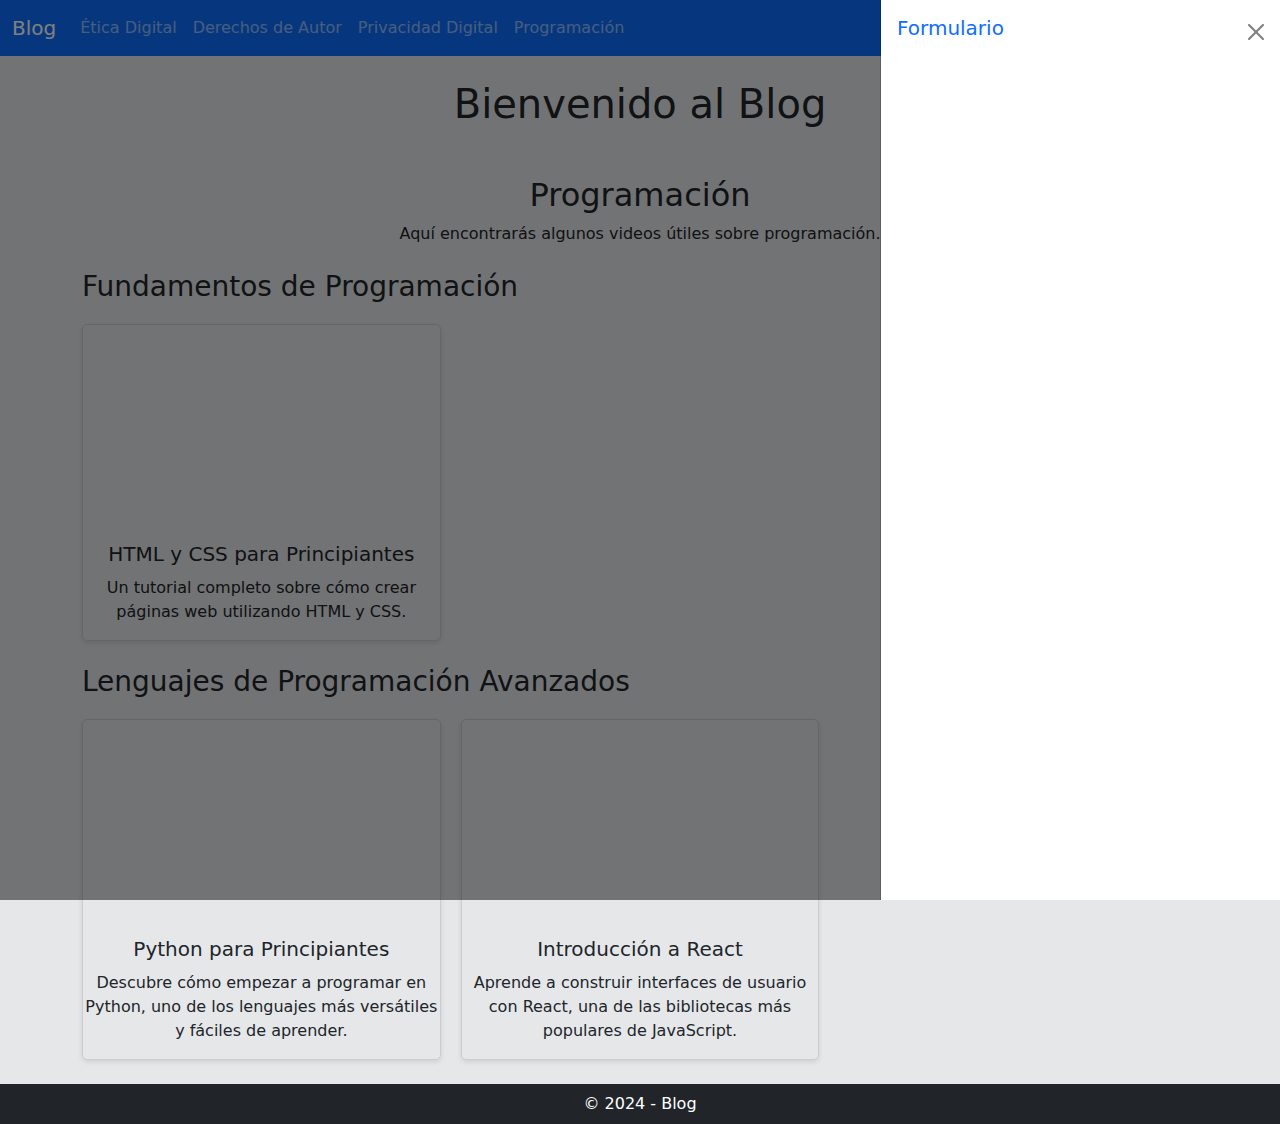
<file: index.html>
<!doctype html>
<html lang="es">
  <head>
    <meta charset="UTF-8" />
    <meta name="viewport" content="width=device-width, initial-scale=1.0" />
    <title>Blog</title>
    <!-- Vincula tu archivo de estilos CSS -->
    <link href="css/styles.css" rel="stylesheet" />
    <!-- Vincula Bootstrap desde CDN -->
    <link
      href="https://cdn.jsdelivr.net/npm/bootstrap@5.3.0/dist/css/bootstrap.min.css"
      rel="stylesheet"
    />
    <!-- Vincula Bootstrap Icons -->
    <link
      href="https://cdn.jsdelivr.net/npm/bootstrap-icons/font/bootstrap-icons.css"
      rel="stylesheet"
    />
  </head>
  <body>
    <header>
      <nav class="navbar navbar-expand-lg navbar-dark bg-primary">
        <div class="container-fluid">
          <a class="navbar-brand" href="#">Blog</a>
          <button
            class="navbar-toggler"
            type="button"
            data-bs-toggle="collapse"
            data-bs-target="#navbarNav"
            aria-controls="navbarNav"
            aria-expanded="false"
            aria-label="Toggle navigation"
          >
            <span class="navbar-toggler-icon"></span>
          </button>
          <div class="collapse navbar-collapse" id="navbarNav">
            <ul class="navbar-nav">
              <li class="nav-item">
                <a class="nav-link" href="etica-digital.html">Ética Digital</a>
              </li>
              <li class="nav-item">
                <a class="nav-link" href="derechos-de-autor.html"
                  >Derechos de Autor</a
                >
              </li>
              <li class="nav-item">
                <a class="nav-link" href="privacidad-digital.html"
                  >Privacidad Digital</a
                >
              </li>
              <li class="nav-item">
                <a class="nav-link" href="#programacion">Programación</a>
              </li>
            </ul>
          </div>
        </div>
      </nav>
    </header>

    <!-- Barra lateral -->
    <div
      id="sidebar"
      class="offcanvas offcanvas-end"
      tabindex="-1"
      aria-labelledby="sidebarLabel"
    >
      <div class="offcanvas-header">
        <h5 id="sidebarLabel" class="text-primary">Formulario</h5>
        <button
          type="button"
          class="btn-close text-reset"
          data-bs-dismiss="offcanvas"
          aria-label="Close"
        ></button>
      </div>
      <div class="offcanvas-body">
        <!-- Incrustar el formulario en el sidebar -->
        <script
          type="text/javascript"
          src="https://form.jotform.com/jsform/243317810690657"
        ></script>
      </div>
    </div>

    <!-- Botón flotante para abrir la barra lateral -->
    <button
      id="toggleSidebar"
      class="btn-primary position-fixed"
      style="top: 80px; right: 20px"
      data-bs-toggle="offcanvas"
      data-bs-target="#sidebar"
      aria-controls="sidebar"
    >
      <i class="bi bi-clipboard"></i>
      <!-- Icono de formulario -->
    </button>

    <main class="container mt-4">
      <div class="text-center">
        <h1>Bienvenido al Blog</h1>
      </div>

      <!-- Sección de Programación -->
      <section id="programacion" class="mt-5">
        <h2 class="text-center">Programación</h2>
        <p class="text-center">
          Aquí encontrarás algunos videos útiles sobre programación.
        </p>

        <h3 class="mt-4">Fundamentos de Programación</h3>
        <div class="programming-section">
          <div class="programming-card">
            <iframe
              width="100%"
              height="200"
              src="https://www.youtube.com/embed/1Rs2ND1ryYc"
              frameborder="0"
              allowfullscreen
            ></iframe>
            <h5 class="text-center">HTML y CSS para Principiantes</h5>
            <p class="text-center">
              Un tutorial completo sobre cómo crear páginas web utilizando HTML
              y CSS.
            </p>
          </div>
        </div>

        <h3 class="mt-4">Lenguajes de Programación Avanzados</h3>
        <div class="programming-section">
          <div class="programming-card">
            <iframe
              width="100%"
              height="200"
              src="https://www.youtube.com/embed/3JZ_D3ELwOQ"
              frameborder="0"
              allowfullscreen
            ></iframe>
            <h5 class="text-center">Python para Principiantes</h5>
            <p class="text-center">
              Descubre cómo empezar a programar en Python, uno de los lenguajes
              más versátiles y fáciles de aprender.
            </p>
          </div>
          <div class="programming-card">
            <iframe
              width="100%"
              height="200"
              src="https://www.youtube.com/embed/6iF8Xb7Z3wQ"
              frameborder="0"
              allowfullscreen
            ></iframe>
            <h5 class="text-center">Introducción a React</h5>
            <p class="text-center">
              Aprende a construir interfaces de usuario con React, una de las
              bibliotecas más populares de JavaScript.
            </p>
          </div>
        </div>
      </section>
    </main>

    <footer class="text-center p-2 bg-dark text-white mt-4">
      © 2024 - Blog
    </footer>

    <!-- Enlace a Bootstrap JS -->
    <script src="https://cdn.jsdelivr.net/npm/bootstrap@5.3.0/dist/js/bootstrap.bundle.min.js"></script>

    <!-- Vincula tu archivo main.js -->
    <script src="js/main.js"></script>
  </body>
</html>
</file>
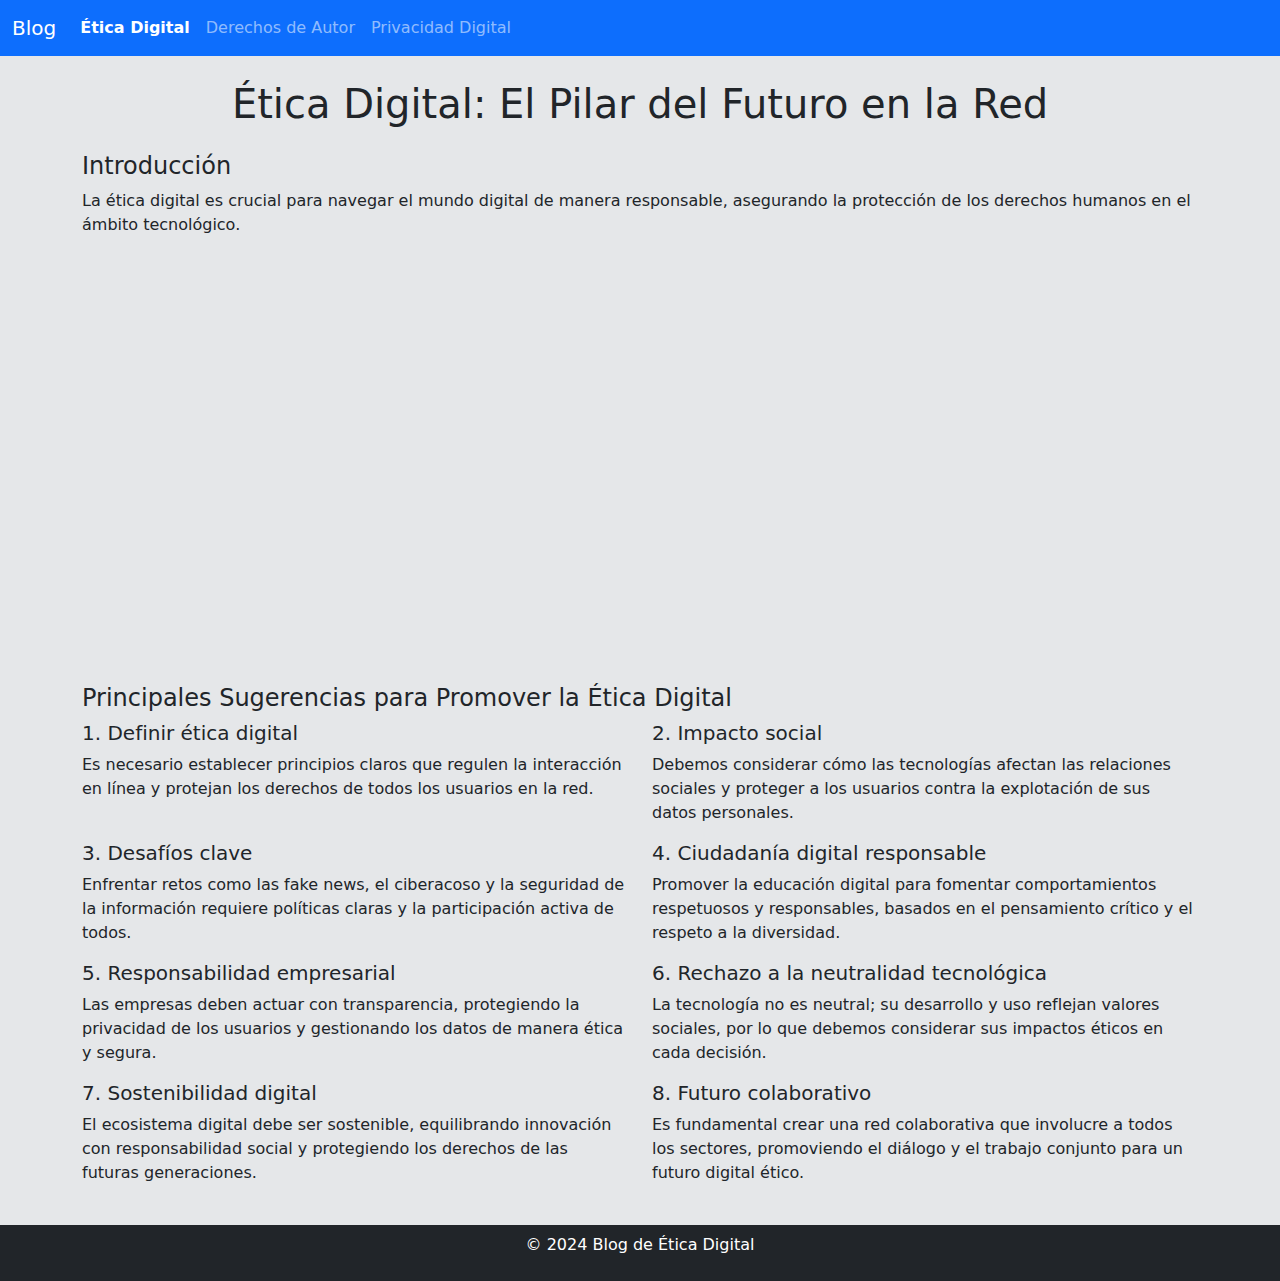
<file: etica-digital.html>
<!DOCTYPE html>
<html lang="es">
<head>
  <meta charset="UTF-8">
  <meta name="viewport" content="width=device-width, initial-scale=1.0">
  <title>Ética Digital</title>
  <link href="css/styles.css" rel="stylesheet">
  <link href="https://cdn.jsdelivr.net/npm/bootstrap@5.3.0/dist/css/bootstrap.min.css" rel="stylesheet">
</head>
<body>
  <header>
    <nav class="navbar navbar-expand-lg navbar-dark bg-primary">
      <div class="container-fluid">
        <a class="navbar-brand" href="index.html">Blog</a>
        <button class="navbar-toggler" type="button" data-bs-toggle="collapse" data-bs-target="#navbarNav">
          <span class="navbar-toggler-icon"></span>
        </button>
        <div class="collapse navbar-collapse" id="navbarNav">
          <ul class="navbar-nav">
            <li class="nav-item"><a class="nav-link active" href="etica-digital.html">Ética Digital</a></li>
            <li class="nav-item"><a class="nav-link" href="derechos-de-autor.html">Derechos de Autor</a></li>
            <li class="nav-item"><a class="nav-link" href="privacidad-digital.html">Privacidad Digital</a></li>
          </ul>
        </div>
      </div>
    </nav>
  </header>
  
  <main class="container mt-4">
    <h1 class="text-center mb-4">Ética Digital: El Pilar del Futuro en la Red</h1>
    
    <!-- Video Embed -->
    <div class="row mb-4">
      <div class="col-12">
        <h2 class="h4">Introducción</h2>
        <p>La ética digital es crucial para navegar el mundo digital de manera responsable, asegurando la protección de los derechos humanos en el ámbito tecnológico.</p>
        <iframe width="100%" height="400" src="https://www.youtube.com/embed/BODxTiFfXBY" title="Ética Digital: El Pilar del Futuro en la Red" frameborder="0" allowfullscreen></iframe>
      </div>
    </div>

    <!-- Sugerencias sobre ética digital -->
    <h2 class="h4 mt-4">Principales Sugerencias para Promover la Ética Digital</h2>
    <div class="row">
      <div class="col-md-6">
        <h5>1. Definir ética digital</h5>
        <p>Es necesario establecer principios claros que regulen la interacción en línea y protejan los derechos de todos los usuarios en la red.</p>
      </div>
      <div class="col-md-6">
        <h5>2. Impacto social</h5>
        <p>Debemos considerar cómo las tecnologías afectan las relaciones sociales y proteger a los usuarios contra la explotación de sus datos personales.</p>
      </div>
      <div class="col-md-6">
        <h5>3. Desafíos clave</h5>
        <p>Enfrentar retos como las fake news, el ciberacoso y la seguridad de la información requiere políticas claras y la participación activa de todos.</p>
      </div>
      <div class="col-md-6">
        <h5>4. Ciudadanía digital responsable</h5>
        <p>Promover la educación digital para fomentar comportamientos respetuosos y responsables, basados en el pensamiento crítico y el respeto a la diversidad.</p>
      </div>
      <div class="col-md-6">
        <h5>5. Responsabilidad empresarial</h5>
        <p>Las empresas deben actuar con transparencia, protegiendo la privacidad de los usuarios y gestionando los datos de manera ética y segura.</p>
      </div>
      <div class="col-md-6">
        <h5>6. Rechazo a la neutralidad tecnológica</h5>
        <p>La tecnología no es neutral; su desarrollo y uso reflejan valores sociales, por lo que debemos considerar sus impactos éticos en cada decisión.</p>
      </div>
      <div class="col-md-6">
        <h5>7. Sostenibilidad digital</h5>
        <p>El ecosistema digital debe ser sostenible, equilibrando innovación con responsabilidad social y protegiendo los derechos de las futuras generaciones.</p>
      </div>
      <div class="col-md-6">
        <h5>8. Futuro colaborativo</h5>
        <p>Es fundamental crear una red colaborativa que involucre a todos los sectores, promoviendo el diálogo y el trabajo conjunto para un futuro digital ético.</p>
      </div>
    </div>
  </main>

  <footer class="text-center p-2 bg-dark text-white mt-4">
    <p>© 2024 Blog de Ética Digital</p>
  </footer>

  <script src="https://cdn.jsdelivr.net/npm/bootstrap@5.3.0/dist/js/bootstrap.bundle.min.js"></script>
</body>
</html>
</file>
<file: css/styles.css>
body {
  font-family: Arial, sans-serif;
  background-color:#e5e7e9  !important;
}


.content {
    background: #fff; padding: 20px; box-shadow: 0 0 10px rgba(0, 0, 0, 0.1);
}

.video-container iframe {
    width: 100%; height: 315px; border: none;
}

.sidebar {
    background: #fff; padding: 20px; box-shadow: 0 0 10px rgba(0, 0, 0, 0.1);
}

.sidebar iframe {
    width: 100%; height: 600px; border: none;
}
.nav-item .nav-link.active {
  text-decoration: none !important;
  font-weight: bold !important;
}

.btn-primary {
  background-color: #28a745 !important; 
  border-color: #28a745 !important;
  color: white !important;
  border-radius: 12px; 
  padding: 10px 20px; 
  font-size: 16px; 
  font-weight: 600; 
  text-align: center;
  transition: all 0.3s ease-in-out; 
  box-shadow: 0 4px 6px rgba(0, 0, 0, 0.1); 
}


.btn-primary:hover {
  background-color: #218838 !important;
  border-color: #1e7e34 !important;
  transform: translateY(-2px); 
  box-shadow: 0 6px 8px rgba(0, 0, 0, 0.15); 
}


.btn-primary:focus, .btn-primary:active {
  outline: none;
  box-shadow: 0 0 0 0.25rem rgba(40, 167, 69, 0.5); 
}
   /* Estilos para la sección de programación usando CSS Grid */
    .programming-section {
      display: grid;
      grid-template-columns: repeat(auto-fill, minmax(300px, 1fr));
      gap: 20px;
      margin-top: 20px;
    }
    .programming-card {
      border: 1px solid #ccc;
      border-radius: 5px;
      overflow: hidden;
      box-shadow: 0 2px 5px rgba(0, 0, 0, 0.1);
    }
    .programming-card h5 {
      margin: 10px;
    }
    /* Estilos generales */
body {
  font-family: Arial, sans-serif;
  background-color: #f4f4f4;
}

h1, h3 {
  color: #333;
}

/* Estilo para la tabla */
.table {
  width: 100%;
  margin-top: 20px;
  border-collapse: collapse;
}

.table th, .table td {
  padding: 15px;
  text-align: left;
  border: 1px solid #ddd;
}

.table th {
  background-color: #007bff;
  color: white;
}

.table td {
  background-color: #f9f9f9;
}

/* Estilo para las secciones de texto e imagen */
.imagen-texto {
  display: flex;
  align-items: center;
  justify-content: space-between;
  margin-bottom: 20px;
}

.imagen-texto img {
  padding: 50px;
  max-width: 45%;
  height: auto;
}

.texto {
  flex: 1;
  padding-right: 20px;
}

/* Estilos para el footer */
footer {
  background-color: #343a40;
  color: white;
  padding: 10px 0;
}
</file>
